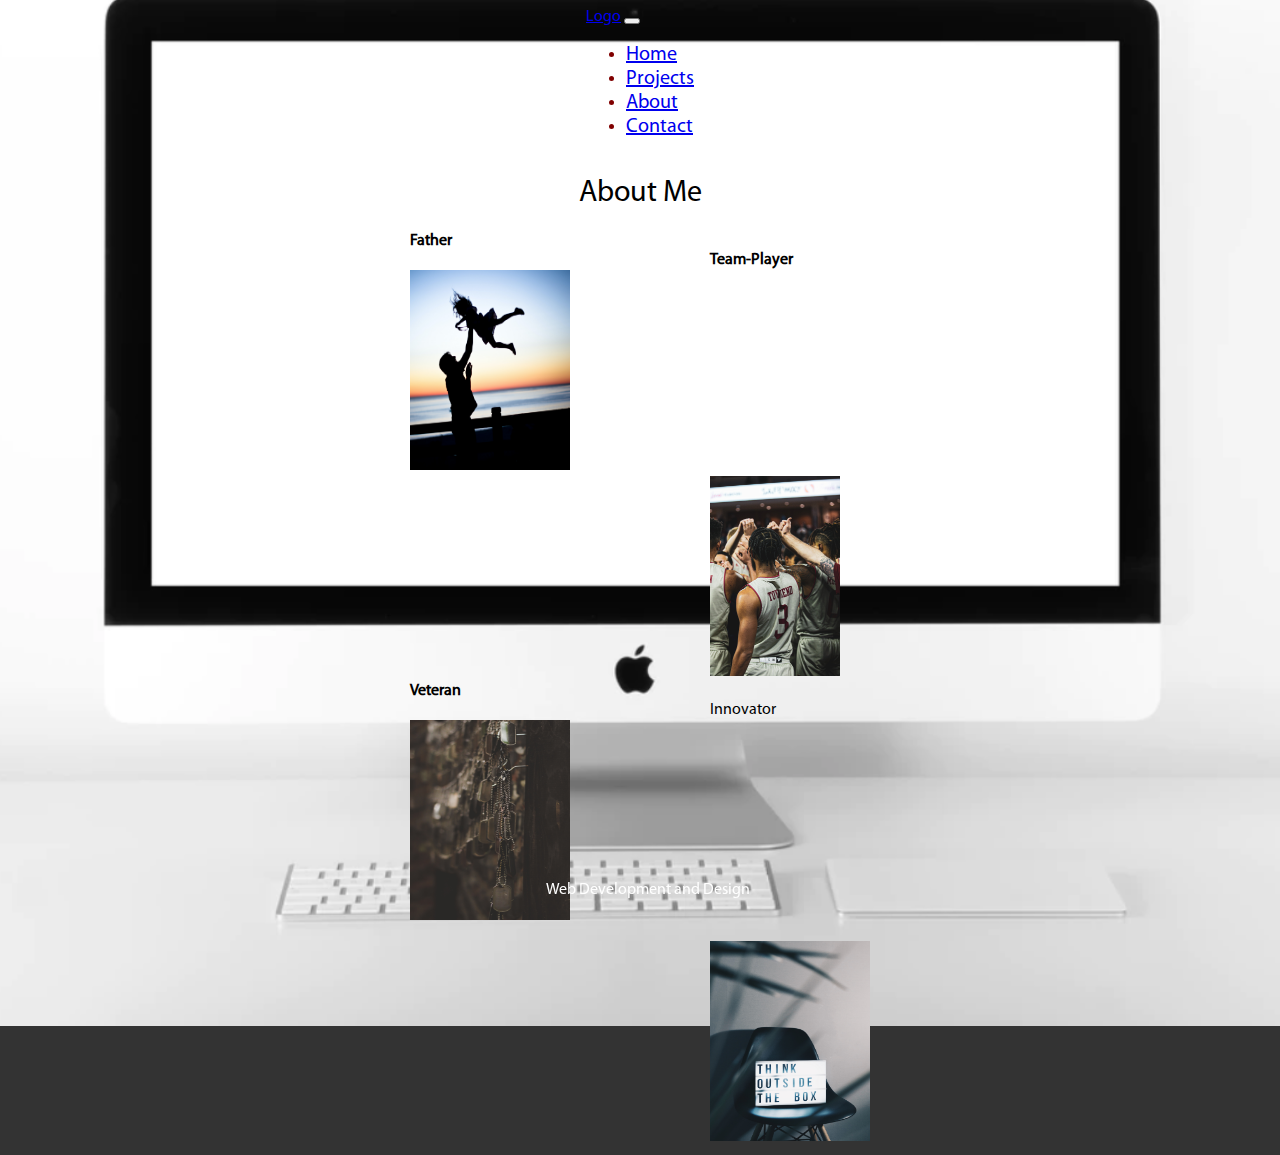
<file: Portfolio Project/HTML-FILES/aboutme.html>
<!DOCTYPE html>
<html>

<Head>
    <meta charset="utf-8">
    <meta name="viewport" content="width=device-width, initial-scale=1, shrink-to-fit=no">
    <title>About Me</title>
    <link rel="stylesheet" href="https://stackpath.bootstrapcdn.com/bootstrap/4.5.0/css/bootstrap.min.css"
        integrity="sha384-9aIt2nRpC12Uk9gS9baDl411NQApFmC26EwAOH8WgZl5MYYxFfc+NcPb1dKGj7Sk" crossorigin="anonymous">



    <link rel="stylesheet" href="damonsstylesheet.css">

</Head>

<body>
    <div class="container">
        <nav class="navbar navbar-expand-sm navbar-light bg-light">
            <a href="#" class="navbar-brand">Logo</a>
            <button class="navbar-toggler" data-toggle="collapse" data-target="#navBarMenu">
                <span class="navbar-toggler-icon"></span>
            </button>
            <div class="collapse navbar-collapse" id="navBarMenu">
                <ul class="navbar-nav">
                    <li class="nav-item">
                        <a href="index.html" class="nav-link">Home</a>
                    </li>
                    <li class="nav-item">
                        <a href="projects.html" class="nav-link">Projects</a>
                    </li>
                    <li class="nav-item">
                        <a href="aboutme.html" class="nav-link">About</a>
                    </li>
                    <li class="nav-item">
                        <a href="contacts.html" class="nav-link">Contact</a>
                    </li>
                </ul>
            </div>
        </nav>
    </div>



    <div class="body">

        <div class="container">

            <div class="row">
                <h1 class="col justify-content-center">
                    About Me
                </h1>
            </div>
            <div>
                <div class="row justify-content-between">
                    <div class="col "><strong>Father</strong> </div>
                    <div style="padding-left:300px" class="col"><strong>Team-Player</strong> </div>
                </div>

                <div class="row justify-content-between">
                    <div class="col"><img style="padding-right: 30px;" class="image-size-a"
                            src="../../Portfolio-Images/father.jpg" alt="Dad and daughter"></div>
                    <div style="padding-left:300px" class="col"><img class="image-size-b "
                            src="../../Portfolio-Images/team-player.jpg" alt="team player"></div>
                </div>

                <div class="row justify-content-between">
                    <div class="col"><strong>Veteran</strong></div>
                    <div style="padding-left:300px" class="col" <strong>Innovator</strong></div>
                </div>

                <div class="row justify-content-between">
                    <div class="col"><img style="padding-bottom:15px" class="image-size-a"
                            src="../../Portfolio-Images/dogtags.jpg" alt="dogtags"></div>
                    <div style="padding-left:300px" class="col"><img class="image-size-a"
                            src="../../Portfolio-Images/innovator.jpg" alt="different"></div>
                </div>
            </div>

        </div>



    </div>
    </div>




    <footer>
        <div class="footer">Web Development and Design </div>
    </footer>



    <script src="https://code.jquery.com/jquery-3.5.1.slim.min.js"
        integrity="sha384-DfXdz2htPH0lsSSs5nCTpuj/zy4C+OGpamoFVy38MVBnE+IbbVYUew+OrCXaRkfj" crossorigin="anonymous">
    </script>
    <script src="https://cdn.jsdelivr.net/npm/popper.js@1.16.0/dist/umd/popper.min.js"
        integrity="sha384-Q6E9RHvbIyZFJoft+2mJbHaEWldlvI9IOYy5n3zV9zzTtmI3UksdQRVvoxMfooAo" crossorigin="anonymous">
    </script>
    <script src="https://stackpath.bootstrapcdn.com/bootstrap/4.5.0/js/bootstrap.min.js"
        integrity="sha384-OgVRvuATP1z7JjHLkuOU7Xw704+h835Lr+6QL9UvYjZE3Ipu6Tp75j7Bh/kR0JKI" crossorigin="anonymous">
    </script>

</body>

</html>
</file>
<file: Portfolio Project/HTML-FILES/damonsstylesheet.css>
@font-face { font-family: MyriadPro; src: url('MYRIADPRO-REGULAR.OTF'); }

.container {
    display:flex;
    flex-direction: column;
    align-items: center;
}

footer {
    bottom: 0;
    position: fixed;
    width: 100%;
}

.footer {
    display: flex;
    justify-content: center;
    color:white;;
}


/* Container holding the image and the text */
.my-container {
    position: relative;
    text-align: center;
    color: black;
  }
  
  /* Bottom left text */
  .bottom-left {
    position: absolute;
    bottom: 42%;
    left: 35%;
  }
  
  /* Top left text */
  .top-left {
    position: absolute;
    top: 22%;
    left:30.5%;
  }
  
  /* Top right text */
  .top-right {
    position: absolute;
    top: 22%;
    right: 35%;
  }
  
  /* Bottom right text */
  .bottom-right {
    position: absolute;
    bottom: 42%;
    right: 35%;
  }
  
  /* Centered text */
  .centered {
    position: absolute;
    top: 20%;
    left: 50%;
    transform: translate(-50%, -50%);
    
  }

  h1 {
      font-size: 30px;
      color: black;
      font-weight: lighter;
      font-family: MyriadPro;
      line-height: regular;
      
 
      
  }
      
  
  .link-container-home {
    font-size: 25px;
    position: absolute;
    line-height:75px;
    top: 75%;
    left: 50%;
    margin-top: 50%;
    transform: translate(-50%, -50%);
  }

   .image-size {
        max-width:200px;
        max-height: 300px;
      } 
  

  .link-container-project {
    font-size: 25px;
    position: absolute;
    bottom: 0%;
    left: 50%;
    /* margin-top: 50%; */
    transform: translate(-50%, -50%);
  }


  .link-container-aboutme {
    font-size: 25px;
    position: absolute;
    bottom: 0%;
    left: 50%;
    margin-top: 50%;
    transform: translate(-50%, -50%);

  }


  .link-container-contact {
    font-size: 25px;
    position: absolute;
    bottom: 0%;
    left: 50%;
    margin-top: 50%;
    transform: translate(-50%, -50%);
  }

.nav-links{
  display: flex;
  justify-content: space-around;
  /* width: 50%; */
}
.width {
  width: 75%;
}

.snap-size {
  max-width:450px;
  max-height:450px;

}

.snap-position{
  top:30%;
  right:30%;
  position: absolute;
}


/* [class*="col"]{
  border: 1px solid red;
} */

body {
  background: url("../../Portfolio-Images/small.jpeg") no-repeat center center fixed;
  -webkit-background-size: cover;
  -moz-background-size: cover;
  -o-background-size: cover;
  background-size: cover;
  color:black;
  background-color:#333;
  font-family: MyriadPro;
}


.contact-font{
  font-size: 20px;
}

h3{
  font-size: 30px;
  justify-content: space-evenly;
}

.arrow-size{
  width: 120px;
  height: 90px;
  position: relative;
  top: initial;
}

li{
  font-size:20PX;
  color: maroon;
}

.image-size-b{
  width:130px;
  height:200px;
}


.damon-size{
  width:275px;
  height:380px;
}

.image-size-a{
  width: 160px;
  height: 200px;
}

.image-size-p{
  width: 340px;
  height: 220px;
}
</file>
